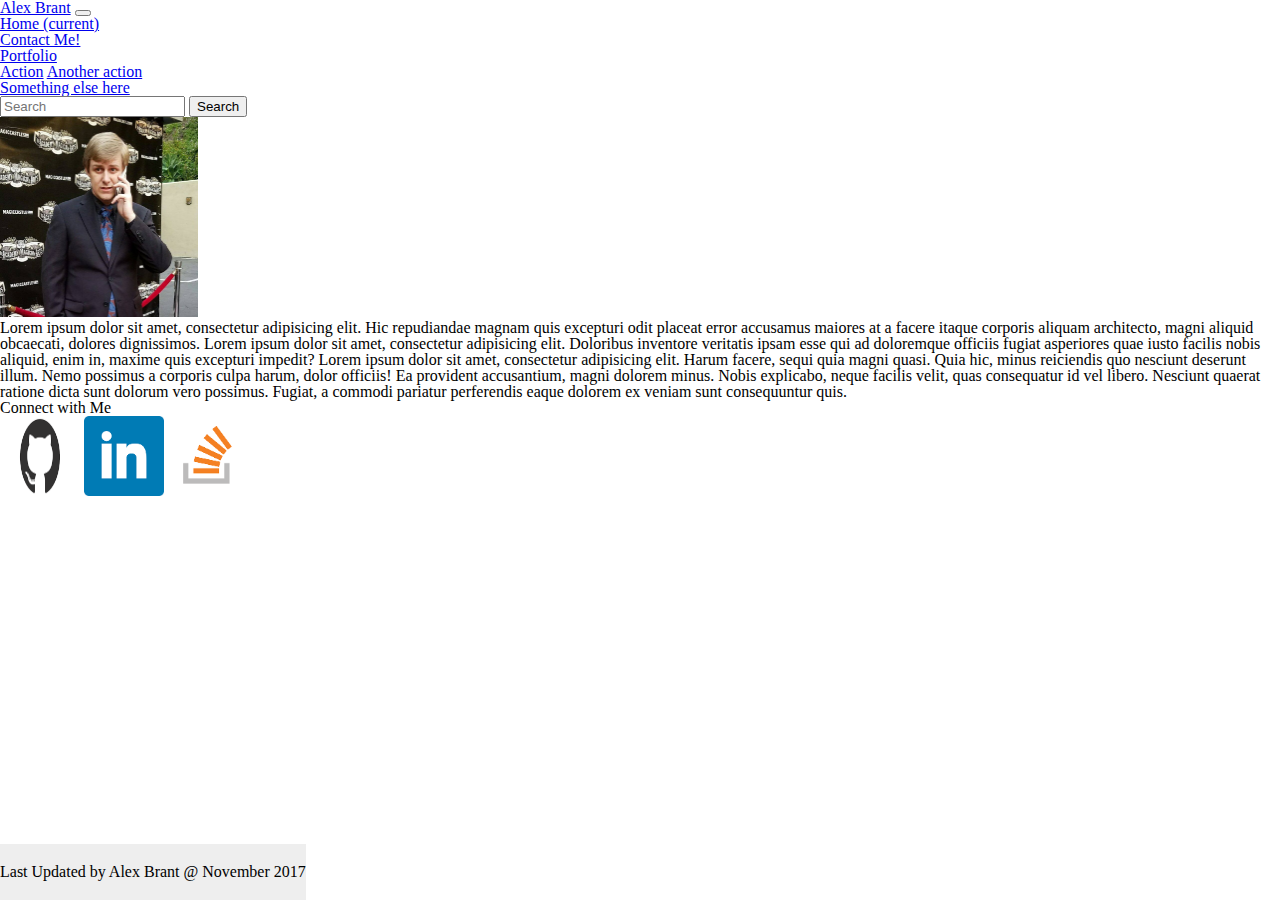
<file: index.html>
<!DOCTYPE html>
<html>
<head>
  <link rel="stylesheet" href="./assets/css/reset.css">
  <link rel="stylesheet" href="https://maxcdn.bootstrapcdn.com/bootstrap/4.0.0-beta.2/css/bootstrap.min.css" integrity="sha384-PsH8R72JQ3SOdhVi3uxftmaW6Vc51MKb0q5P2rRUpPvrszuE4W1povHYgTpBfshb" crossorigin="anonymous">
  <link rel="stylesheet" href="./assets/css/style.css">

  <script src="https://code.jquery.com/jquery-3.2.1.slim.min.js" integrity="sha384-KJ3o2DKtIkvYIK3UENzmM7KCkRr/rE9/Qpg6aAZGJwFDMVNA/GpGFF93hXpG5KkN" crossorigin="anonymous"></script>
<script src="https://cdnjs.cloudflare.com/ajax/libs/popper.js/1.12.3/umd/popper.min.js" integrity="sha384-vFJXuSJphROIrBnz7yo7oB41mKfc8JzQZiCq4NCceLEaO4IHwicKwpJf9c9IpFgh" crossorigin="anonymous"></script>
<script src="https://maxcdn.bootstrapcdn.com/bootstrap/4.0.0-beta.2/js/bootstrap.min.js" integrity="sha384-alpBpkh1PFOepccYVYDB4do5UnbKysX5WZXm3XxPqe5iKTfUKjNkCk9SaVuEZflJ" crossorigin="anonymous"></script>
  
<style type="text/css"> @media only screen and (max-width: 500px;) {
  background-color: lightblue; 
}
</style>
  <title></title>

</head>
<body>
<!-- The navbar goes here -->
<nav class="navbar navbar-expand-lg navbar-light bg-light">
  <a class="navbar-brand" href="#">Alex Brant</a>
  <button class="navbar-toggler" type="button" data-toggle="collapse" data-target="#navbarSupportedContent" aria-controls="navbarSupportedContent" aria-expanded="false" aria-label="Toggle navigation">
    <span class="navbar-toggler-icon"></span>
  </button>

  <div class="collapse navbar-collapse" id="navbarSupportedContent">
    <ul class="navbar-nav mr-auto">
      <li class="nav-item active">
        <a class="nav-link" href="./index.html">Home <span class="sr-only">(current)</span></a>
      </li>
      <li class="nav-item">
        <a class="nav-link" href="./contact.html">Contact Me!</a>
      </li>
      <li class="nav-item dropdown">
        <a class="nav-link dropdown-toggle" href="./portfolio.html" id="navbarDropdown" role="button" data-toggle="dropdown" aria-haspopup="true" aria-expanded="false">
          Portfolio
        </a>
        <div class="dropdown-menu" aria-labelledby="navbarDropdown">
          <a class="dropdown-item" href="#">Action</a>
          <a class="dropdown-item" href="#">Another action</a>
          <div class="dropdown-divider"></div>
          <a class="dropdown-item" href="#">Something else here</a>
        </div>
      </li>
      <li class="nav-item">
    </ul>
    <form class="form-inline my-2 my-lg-0">
      <input class="form-control mr-sm-2" type="search" placeholder="Search" aria-label="Search">
      <button class="btn btn-outline-success my-2 my-sm-0" type="submit">Search</button>
    </form>
  </div>
</nav>

<div class = "row">
  <div class = "col-md-1"></div>
  <div class = "col-md-6">
    <img class = "img-thumbnail" class="auth-image" style="max-height: 200px; max-width: 200px;" src="./assets/magicCastle.jpg">
    <p>Lorem ipsum dolor sit amet, consectetur adipisicing elit. Hic repudiandae magnam quis excepturi odit placeat error accusamus maiores at a facere itaque corporis aliquam architecto, magni aliquid obcaecati, dolores dignissimos. Lorem ipsum dolor sit amet, consectetur adipisicing elit. Doloribus inventore veritatis ipsam esse qui ad doloremque officiis fugiat asperiores quae iusto facilis nobis aliquid, enim in, maxime quis excepturi impedit? Lorem ipsum dolor sit amet, consectetur adipisicing elit. Harum facere, sequi quia magni quasi. Quia hic, minus reiciendis quo nesciunt deserunt illum. Nemo possimus a corporis culpa harum, dolor officiis! Ea provident accusantium, magni dolorem minus. Nobis explicabo, neque facilis velit, quas consequatur id vel libero. Nesciunt quaerat ratione dicta sunt dolorum vero possimus. Fugiat, a commodi pariatur perferendis eaque dolorem ex veniam sunt consequuntur quis.</p>
  </div>
  <div class = "col-md-2"></div>
  <section class="sidebar">
      <div id="connect">
        <h2>Connect with Me</h2>

        <a href="#"><img src="assets/images/github-128.png" class="social" alt="GitHub" /></a>
        <a href="#"><img src="assets/images/linkedin-128.png" class="social" alt="LinkedIn" /></a>
        <a href="#"><img src="assets/images/stackoverflow-128.png" class="social" alt="Stack Overflow" /></a>
      </div>
    </section>

  <div class = "col-md-1"></div>
</div>


<!-- The footer is going to be here -->
<footer class="footer col-md-12"><i class="fa fa-copyright" aria-hidden="true"></i>Last Updated by Alex Brant @ November 2017 </footer>
</body>
</html>
</file>
<file: assets/css/style.css>
.social {
	height: 80px;
	width: 80px;
}

.footer {
	background-color: #eee;
	text-align: center;
	position: fixed;
	bottom: 0;
	left: 0;
	padding-top: 20px;
	padding-bottom: 20px;
}
</file>
